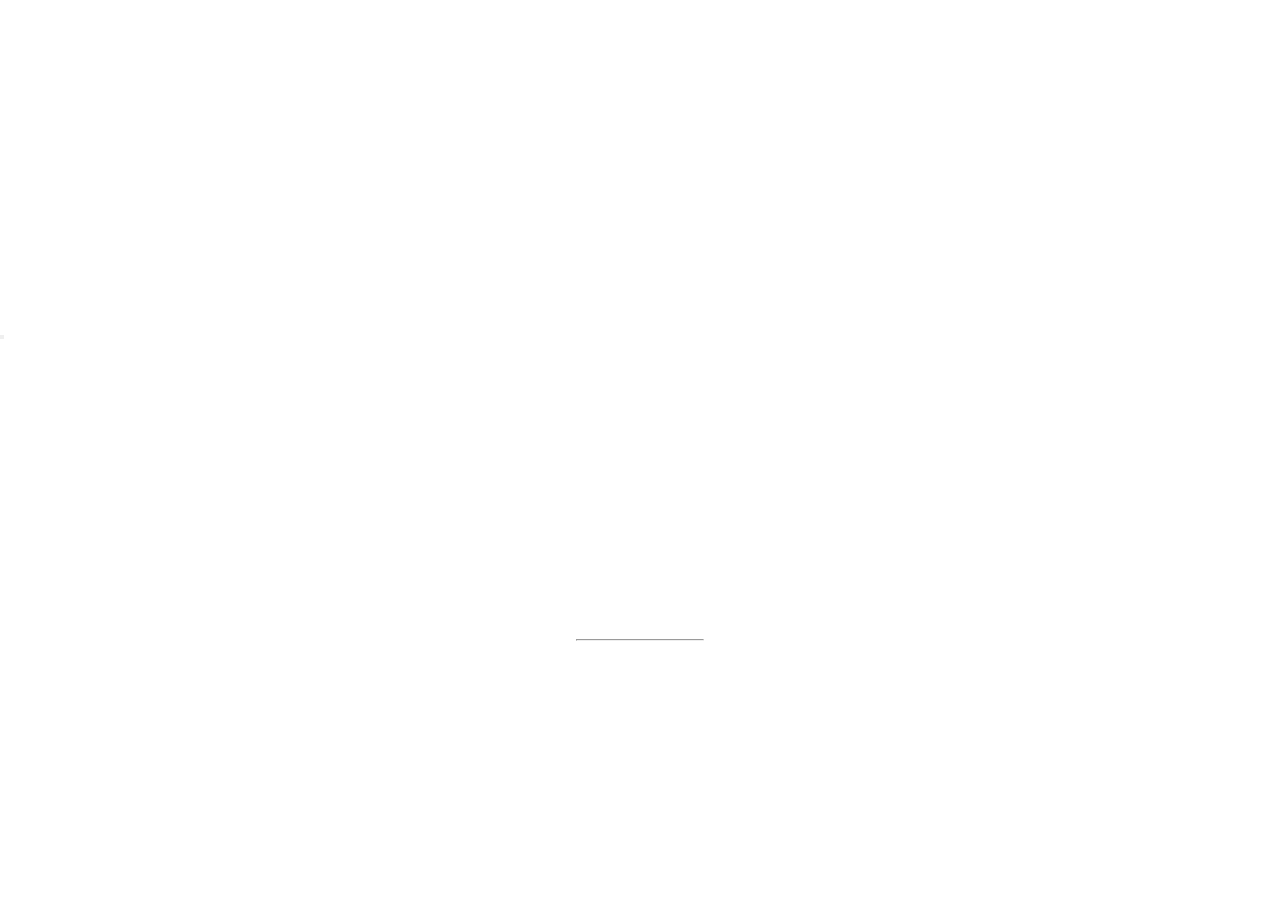
<file: index.html>
<!DOCTYPE html>
<html lang="en">
    <head>
        <meta charset="UTF-8">
        <meta name="viewport" content="width=device-width, initial-scale=1.0">
        <link href="https://cdn.jsdelivr.net/npm/bootstrap@5.3.0/dist/css/bootstrap.min.css" rel="stylesheet" integrity="sha384-9ndCyUaIbzAi2FUVXJi0CjmCapSmO7SnpJef0486qhLnuZ2cdeRhO02iuK6FUUVM" crossorigin="anonymous">
        <link rel="stylesheet" href="style.css">
        <title>Coming Soon Exe</title>
    </head>

    <body>
        


        <div class="sfondo">
            <div class="collapse" id="navbarToggleExternalContent" data-bs-theme="dark">
                <div class="bg-dark p-4">
                  <a href="#navbarToggleExternalContent"><h5 class="text-body-emphasis h4">Home Page</h5>
                  <span class="text-body-secondary">fatta a mano da Francesco Ingegnere</span></a>
                </div>
                <div class="bg-dark p-4">
                    <a href="./saschaPage.html"><h5 class="text-body-emphasis h4">Chi Siamo</h5>
                  <span class="text-body-secondary">fatta a mano da Sascha Guida</span></a>
                </div>
                <div class="bg-dark p-4">
                    <a href="./fabrizioPage.html"><h5 class="text-body-emphasis h4">Dove Siamo</h5>
                  <span class="text-body-secondary">fatta a mano da Fabrizio Schillaci</span></a>
                </div>
                <div class="bg-dark p-4">
                    <a href="./giuseppePage.html"><h5 class="text-body-emphasis h4">Perchè Siamo</h5>
                  <span class="text-body-secondary">fatta a mano da Giuseppe Ruggiero</span></a>
                </div>
              </div>
              <nav class="navbar navbar-dark bg-dark">
                <div class="container-fluid">
                  <button class="navbar-toggler" type="button" data-bs-toggle="collapse" data-bs-target="#navbarToggleExternalContent" aria-controls="navbarToggleExternalContent" aria-expanded="false" aria-label="Toggle navigation">
                    <span class="navbar-toggler-icon"></span>
                  </button>
                </div>
              </nav>
            


            <div class="title">
                <h1>COMING SOON</h1>
                <hr>
                <p>35 days left</p>
            </div>
            <div class="footer">
                <p>Powered by <a href="https://www.w3schools.com/w3css/default.asp">w3.css</a></p>
            </div>
        </div>



        <script src="https://cdn.jsdelivr.net/npm/bootstrap@5.3.0/dist/js/bootstrap.bundle.min.js" integrity="sha384-geWF76RCwLtnZ8qwWowPQNguL3RmwHVBC9FhGdlKrxdiJJigb/j/68SIy3Te4Bkz" crossorigin="anonymous"></script>
    </body>
</html>
</file>
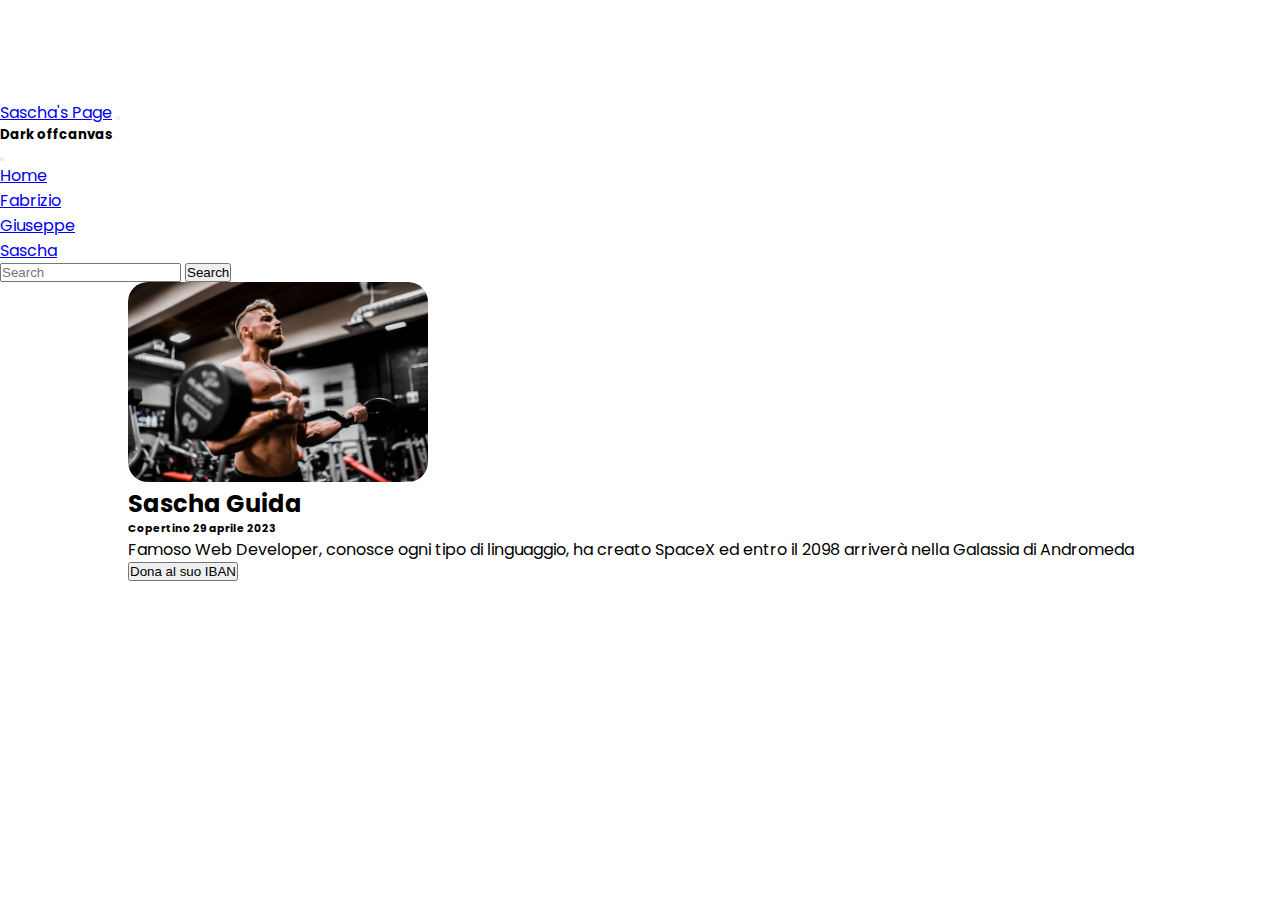
<file: saschaPage.html>
<!DOCTYPE html>
<html lang="en">
<head>
    <meta charset="UTF-8">
    <meta name="viewport" content="width=device-width, initial-scale=1.0">
    <link href="https://cdn.jsdelivr.net/npm/bootstrap@5.3.0/dist/css/bootstrap.min.css" rel="stylesheet" integrity="sha384-9ndCyUaIbzAi2FUVXJi0CjmCapSmO7SnpJef0486qhLnuZ2cdeRhO02iuK6FUUVM" crossorigin="anonymous">
    <link rel="stylesheet" href="./style_saschaPage.css">
    <title>Sascha's Page</title>
</head>
<body>
    
<!-- NAVBAR -->
<header class="head">
    <nav class="navbar navbar-dark bg-dark fixed-top">
    <div class="container-fluid">
      <a class="navbar-brand" href="#">Sascha's Page</a>
      <button class="navbar-toggler" type="button" data-bs-toggle="offcanvas" data-bs-target="#offcanvasDarkNavbar" aria-controls="offcanvasDarkNavbar" aria-label="Toggle navigation">
        <span class="navbar-toggler-icon"></span>
      </button>
      <div class="offcanvas offcanvas-end text-bg-dark" tabindex="-1" id="offcanvasDarkNavbar" aria-labelledby="offcanvasDarkNavbarLabel">
        <div class="offcanvas-header">
          <h5 class="offcanvas-title" id="offcanvasDarkNavbarLabel">Dark offcanvas</h5>
          <button type="button" class="btn-close btn-close-white" data-bs-dismiss="offcanvas" aria-label="Close"></button>
        </div>
        <div class="offcanvas-body">
          <ul class="navbar-nav justify-content-end flex-grow-1 pe-3">
            <li class="nav-item">
              <a class="nav-link active" aria-current="page" href="./index.html">Home</a>
            </li>
            <li class="nav-item">
              <a class="nav-link" href="./fabrizioPage.html">Fabrizio</a>
            </li>
            <li class="nav-item">
              <a class="nav-link" href="./giuseppePage.html">Giuseppe</a>
            </li>
            <li class="nav-item">
              <a class="nav-link" href="./saschaPage.html">Sascha</a>
            </li>
          </ul>
          <form class="d-flex mt-3" role="search">
            <input class="form-control me-2" type="search" placeholder="Search" aria-label="Search">
            <button class="btn btn-success" type="submit">Search</button>
          </form>
        </div>
      </div>
    </div>
  </nav>
</header>


  <!-- BODY -->
  <div class="card1">
    <img src="./img/foto1.jpg" alt="Immagine">
    <div class="card-content">
        <h2>Sascha Guida</h2>
        <h6>Copertino <datagrid>29 aprile 2023</datagrid></h6>
        <p>Famoso Web Developer, conosce ogni tipo di linguaggio, ha creato SpaceX ed entro il 2098 arriverà nella Galassia di Andromeda</p>
        <div class="buttons">
            <button class="commenti">Dona al suo IBAN</button>
        </div>
    </div>
</div>


      <script src="https://cdn.jsdelivr.net/npm/bootstrap@5.3.0/dist/js/bootstrap.bundle.min.js" integrity="sha384-geWF76RCwLtnZ8qwWowPQNguL3RmwHVBC9FhGdlKrxdiJJigb/j/68SIy3Te4Bkz" crossorigin="anonymous"></script>    
</body>
</html>
</file>
<file: style.css>
@import url('https://fonts.googleapis.com/css2?family=Poppins:ital,wght@0,100;0,300;1,100&display=swap');

*{
    margin: 0;
    padding: 0;
    box-sizing: border-box;
    font-family: 'Poppins', sans-serif;
}

div.sfondo{
    background-repeat: no-repeat;
    background-image:url(https://www.w3schools.com/w3images/forestbridge.jpg);
    background-size: cover;
    height: 100vh;
    display: flex;
    flex-direction: column;
    color: white;
    justify-content: space-between;
}

a{
    color: white;
    text-decoration: none;
}

.title{
    text-align: center;
}

    .title h1{
        padding: 30px;
        font-size: 4rem;
        font-weight: 300;
    }

    .title hr{
        width: 10%;
        margin: auto;
    }

    .title p{
        padding: 20px;
    }

.footer{
    padding: 15px;
}

.navbar{
    background-color: #9e9e9e00 !important;  
}

div.bg-dark:hover{
    background-color: rgba(255, 255, 255, 0.334) !important;
}
</file>
<file: style_saschaPage.css>
@import url('https://fonts.googleapis.com/css2?family=Kanit:wght@300;700&family=Poppins:ital,wght@0,500;1,200&display=swap');


/* RESET CSS */
* {
    margin: 0;
    padding: 0;
    box-sizing: border-box;
}

a, h5, h2, h6, p {
    font-family: 'Poppins', sans-serif;
}

.flex {
	display: flex;
}

.head {
    padding-top: 100px;
}

.card1 {
    max-width: 80%;
    margin: 0 auto;
}

.card1 img {
    width: 300px;
    border-radius: 20px;
}
</file>
